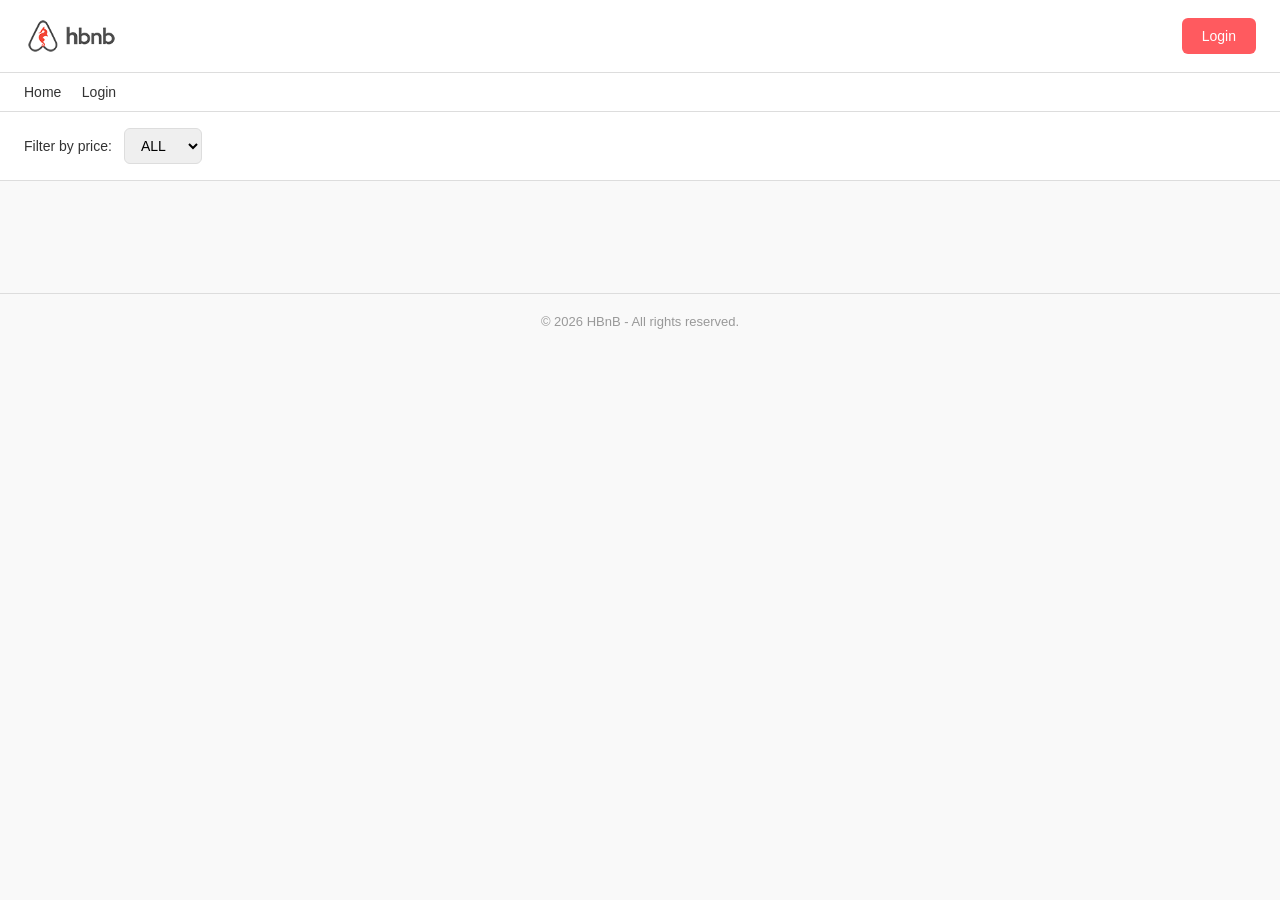
<file: part4/basefiles/index.html>
<!DOCTYPE html>
<html lang="en">
<head>
    <meta charset="UTF-8"/>
    <meta name="viewport" content="width=device-width, initial-scale=1.0"/>
    <title>Login - HBNB</title>
    <link rel="icon" href="images/icon.png"/>
    <link rel="stylesheet" href="styles.css"/>
</head>
<body>
    <header>
        <img src="images/logo.png" alt="HBNB" class="logo"/>
        <a href="login.html" class="login-button" id="login-link">Login</a>
    </header>

    <nav>
        <a href="index.html">Home</a>
        <a href="login.html">Login</a>
    </nav>

    <div class="filter-section">
        <label for="price-filter">Filter by price:</label>
        <select id="price-filter">
            <option value="all">ALL</option>
            <option value="10">$10</option>
            <option value="50">$50</option>
            <option value="100">$100</option>
        </select>
    </div>

    <main class="main-content">
        <div id="places-list"></div>
    </main>

    <footer>
        <p>&copy; 2026 HBnB - All rights reserved.</p>
    </footer>

    <script src="scripts.js"></script>

</body>
</html>
</file>
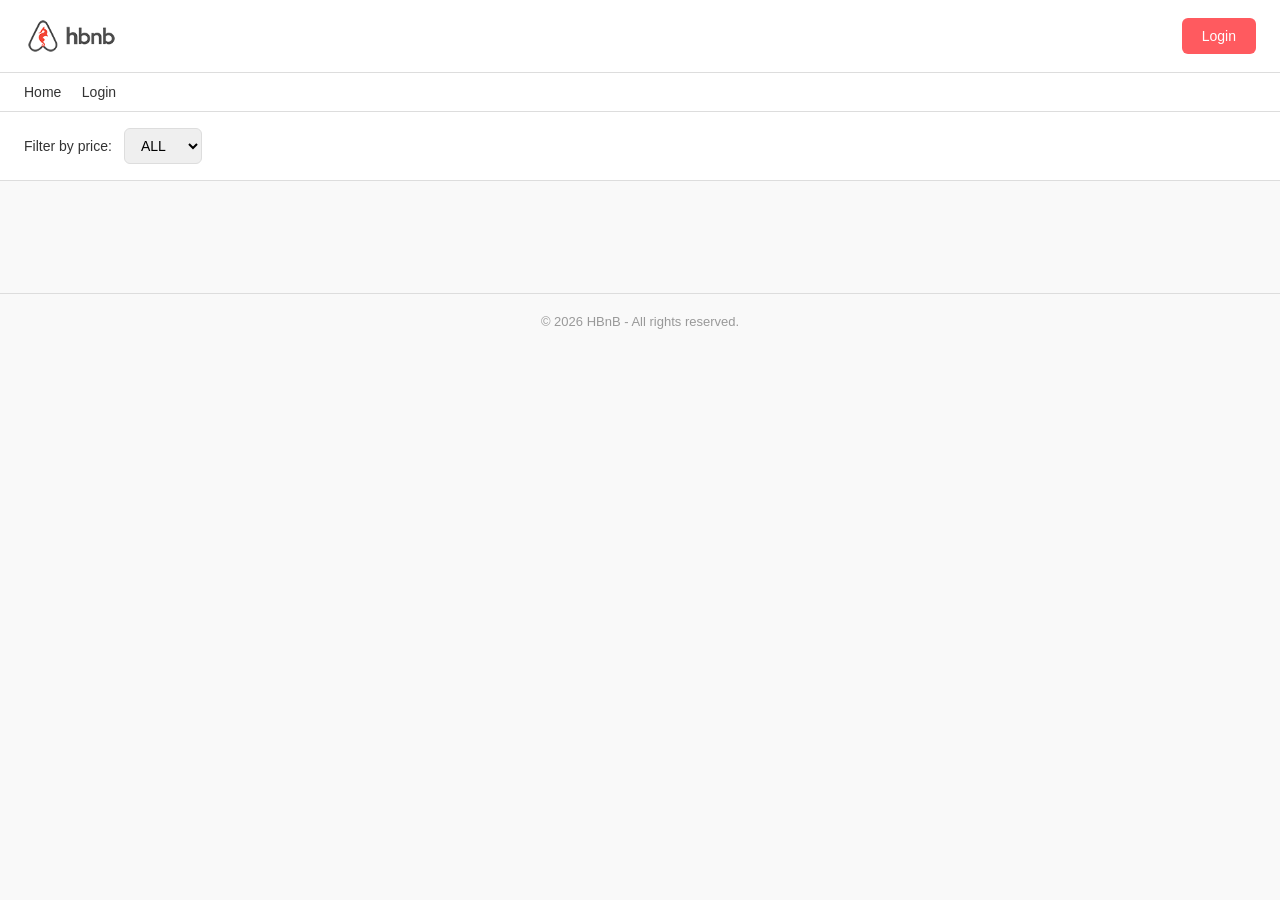
<file: part4/basefiles/add_review.html>
<!DOCTYPE html>
<html lang="en">
<head>
    <meta charset="UTF-8"/>
    <meta name="viewport" content="width=device-width, initial-scale=1.0"/>
    <title>Login - HBNB</title>
    <link rel="icon" href="images/icon.png"/>
    <link rel="stylesheet" href="styles.css"/>
</head>
<body>
    <header>
        <img src="images/logo.png" alt="HBNB" class="logo"/>
        <a href="login.html" class="login-button" id="login-link">Login</a>
    </header>

    <nav>
        <a href="index.html">Home</a>
        <a href="login.html">Login</a>
    </nav>

    <main class="main-content">

        <div class="add-review">
            <h2>Add a Review</h2>

            <form id="review-form" class="form">
                <div>
                    <label for="rating">Rating (1-5)</label>
                    <select id="rating" name="rating" required>
                        <option value="">-- Select --</option>
                        <option value="1">1</option>
                        <option value="2">2</option>
                        <option value="3">3</option>
                        <option value="4">4</option>
                        <option value="5">5</option>
                    </select>
                </div>
                <div>
                    <label for="review-text">Your review</label>
                    <textarea id="review-text" name="text" placeholder="Share your experience..." required></textarea>

                </div>
                <button type="submit">Submit Review</button>
            </form>
        </div>
    </main>

    <footer>
        <p>&copy; 2026 HBnB - All rights reserved.</p>
    </footer>

    <script src="scripts.js"></script>

</body>
</html>
</file>
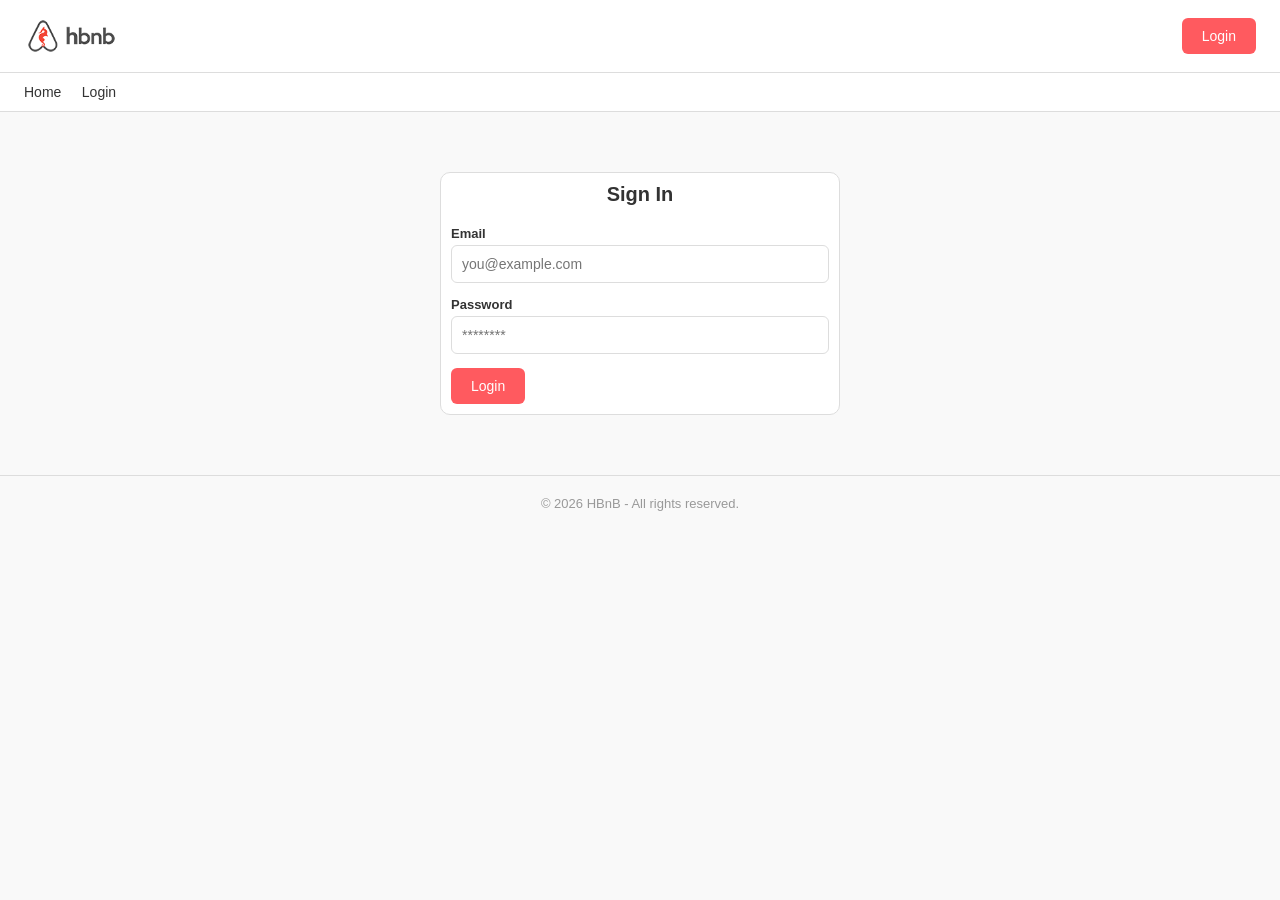
<file: part4/basefiles/login.html>
<!DOCTYPE html>
<html lang="en">
<head>
    <meta charset="UTF-8"/>
    <meta name="viewport" content="width=device-width, initial-scale=1.0"/>
    <title>Login - HBNB</title>
    <link rel="icon" href="images/icon.png"/>
    <link rel="stylesheet" href="styles.css"/>
</head>
<body>
    <header>
        <img src="images/logo.png" alt="HBNB" class="logo"/>
        <a href="login.html" class="login-button">Login</a>
    </header>

    <nav>
        <a href="index.html">Home</a>
        <a href="login.html">Login</a>
    </nav>

    <main>
        <div class="login-container">
            <h2>Sign In</h2>

            <form id="login-form" class="form">
                <div>
                    <label for="email">Email</label>
                    <input type="email" id="email" name="email" placeholder="you@example.com" required/>
                </div>
                <div>
                    <label for="password">Password</label>
                    <input type="password" id="password" name="password" placeholder="********" required/>
                </div>
                <button type="submit">Login</button>
            </form>
        </div>
    </main>

    <footer>
        <p>&copy; 2026 HBnB - All rights reserved.</p>
    </footer>

    <script src="scripts.js"></script>

</body>
</html>
</file>
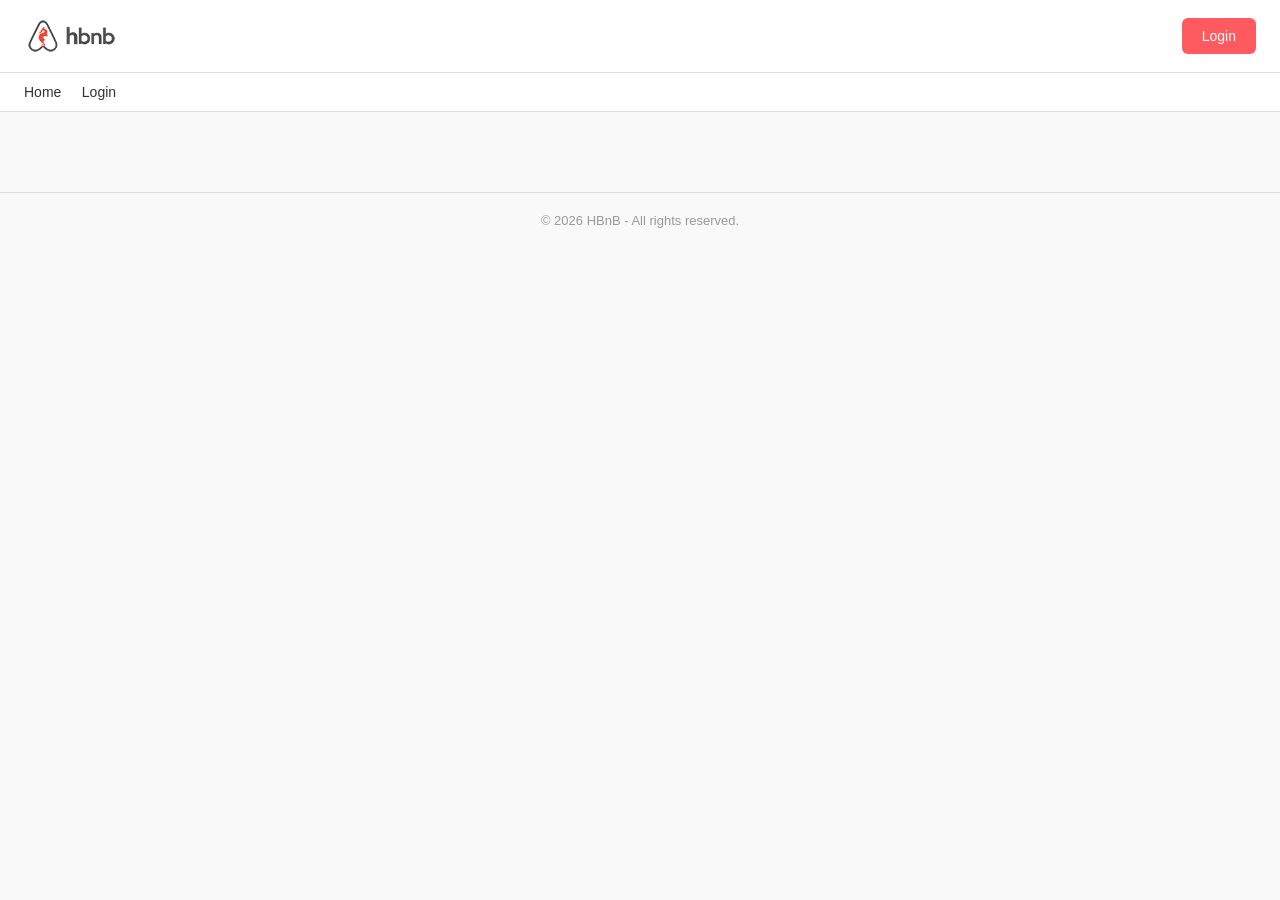
<file: part4/basefiles/place.html>
<!DOCTYPE html>
<html lang="en">
<head>
    <meta charset="UTF-8"/>
    <meta name="viewport" content="width=device-width, initial-scale=1.0"/>
    <title>Login - HBNB</title>
    <link rel="icon" href="images/icon.png"/>
    <link rel="stylesheet" href="styles.css"/>
</head>
<body>
    <header>
        <img src="images/logo.png" alt="HBNB" class="logo"/>
        <a href="login.html" class="login-button" id="login-link">Login</a>
    </header>

    <nav>
        <a href="index.html">Home</a>
        <a href="login.html">Login</a>
    </nav>

    <main class="main-content">

        <div id="place-details"></div>

        <div id="reviews-section"></div>

        <div id="add-review" style="display: none;">
            <a href="#" class="details-button" id="add-review-link">Add a Review</a>
        </div>

    </main>

    <footer>
        <p>&copy; 2026 HBnB - All rights reserved.</p>
    </footer>

    <script src="scripts.js"></script>

</body>
</html>
</file>
<file: part4/basefiles/styles.css>
/* ── RESET ── */
* {
    box-sizing: border-box;
    margin: 0;
    padding: 0;
}

/* ── BODY ── */
body {
    font-family: Arial, sans-serif;
    background-color: #f9f9f9;
    color: #333;
}

/* ── HEADER ── */
header {
    display: flex;
    align-items: center;
    justify-content: space-between;
    padding: 16px 24px;
    background-color: #fff;
    border-bottom: 1px solid #ddd;
}

/* ── LOGO ── */
.logo {
    height: 40px;
}

/* ── LOGIN BUTTON ── */
.login-button {
    background-color: #ff5a5f;
    color: #fff;
    border: none;
    padding: 10px 20px;
    border-radius: 6px;
    cursor: pointer;
    text-decoration: none;
    font-size: 14px;
}

/* ── LOGIN BUTTON HOVER ── */
.login-button:hover {
    background-color: #e04848;
}

/* ── NAVIGATION BAR ── */
nav {
    background-color: #fff;
    padding: 10px 24px;
    border-bottom: 1px solid #ddd;
}

/* ── NAV LINKS ── */
nav a {
    margin-right: 16px;
    text-decoration: none;
    color: #333;
    font-size: 14px;
}

/* ── NAV LINKS HOVER ── */
nav a:hover {
    text-decoration: underline;
}

/* ── FOOTER ── */
footer {
    text-align: center;
    padding: 20px;
    font-size: 13px;
    color: #999;
    border-top: 1px solid #ddd;
    margin-top: 40px;
}

/* ── PLACE CARD ── */
.place-card {
    margin: 20px;
    padding: 10px;
    border: 1px solid #ddd;
    border-radius: 10px;
    background-color: #fff;
    display: inline-block;
    width: 280px;
    vertical-align: top;
}

/* ── PLACE CARD TITLE ── */
.place-card h3 {
    font-size: 16px;
    margin-bottom: 6px;
}

/* ── PLACE CARD TEXT ── */
.place-card p {
    font-size: 14px;
    color: #666;
    margin-bottom: 10px;
}

/* ── VIEW DETAILS BUTTON ── */
.details-button {
    display: inline-block;
    background-color: #ff5a5f;
    color: #fff;
    padding: 8px 14px;
    border-radius: 6px;
    text-decoration: none;
    font-size: 13px;
    border: none;
    cursor: pointer;
}

/* ── VIEW DETAILS BUTTON HOVER ── */
.details-button:hover {
    background-color: #e04848;
}

/* ── PLACE DETAILS SECTION ── */
.place-details {
    margin: 20px;
    padding: 10px;
    border: 1px solid #ddd;
    border-radius: 10px;
    background-color: #fff;
}

/* ── PLACE INFO TEXT ── */
.place-info {
    font-size: 14px;
    line-height: 1.8;
    color: #444;
}

/* ── PLACE INFO TITLE ── */
.place-info h2 {
    font-size: 22px;
    margin-bottom: 10px;
    color: #333;
}

/* ── REVIEW CARD ── */
.review-card {
    margin: 20px;
    padding: 10px;
    border: 1px solid #ddd;
    border-radius: 10px;
    background-color: #fff;
}

/* ── REVIEW CARD TEXT ── */
.review-card p {
    font-size: 14px;
    color: #555;
    margin-bottom: 4px;
}

/* ── ADD REVIEW SECTION ── */
.add-review {
    margin: 20px;
    padding: 10px;
    border: 1px solid #ddd;
    border-radius: 10px;
    background-color: #fff;
}

/* ── ADD REVIEW TITLE ── */
.add-review h2 {
    font-size: 18px;
    margin-bottom: 16px;
}

/* ── FORM LAYOUT ── */
.form {
    display: flex;
    flex-direction: column;
    gap: 14px;
    max-width: 480px;
}

/* ── FORM LABELS ── */
.form label {
    font-size: 13px;
    font-weight: bold;
    margin-bottom: 4px;
    display: block;
}

/* ── FORM INPUTS ── */
.form input,
.form textarea,
.form select {
    width: 100%;
    padding: 10px;
    border: 1px solid #ddd;
    border-radius: 6px;
    font-size: 14px;
    font-family: Arial, sans-serif;
}

/* ── FORM INPUTS FOCUS ── */
.form input:focus,
.form textarea:focus {
    outline: none;
    border-color: #ff5a5f;
}

/* ── FORM TEXTAREA ── */
.form textarea {
    min-height: 120px;
    resize: vertical;
}

/* ── FORM SUBMIT BUTTON ── */
.form button[type="submit"] {
    background-color: #ff5a5f;
    color: #fff;
    border: none;
    padding: 10px 20px;
    border-radius: 6px;
    cursor: pointer;
    font-size: 14px;
    align-self: flex-start;
}

/* ── FORM SUBMIT BUTTON HOVER ── */
.form button[type="submit"]:hover {
    background-color: #e04848;
}

/* ── LOGIN CONTAINER ── */
.login-container {
    max-width: 400px;
    margin: 60px auto;
    padding: 10px;
    border: 1px solid #ddd;
    border-radius: 10px;
    background-color: #fff;
}

/* ── LOGIN CONTAINER TITLE ── */
.login-container h2 {
    font-size: 20px;
    margin-bottom: 20px;
    text-align: center;
}

/* ── FILTER SECTION ── */
.filter-section {
    padding: 16px 24px;
    background-color: #fff;
    border-bottom: 1px solid #ddd;
    display: flex;
    align-items: center;
    gap: 12px;
}

/* ── FILTER LABEL ── */
.filter-section label {
    font-size: 14px;
    color: #333;
}

/* ── PRICE FILTER SELECT ── */
#price-filter {
    padding: 8px 12px;
    border: 1px solid #ddd;
    border-radius: 6px;
    font-size: 14px;
}

/* ── PLACES LIST ── */
#places-list {
    padding: 16px 4px;
}

/* ── MAIN CONTENT WRAPPER ── */
.main-content {
    max-width: 1100px;
    margin: 0 auto;
    padding: 20px;
}
</file>
